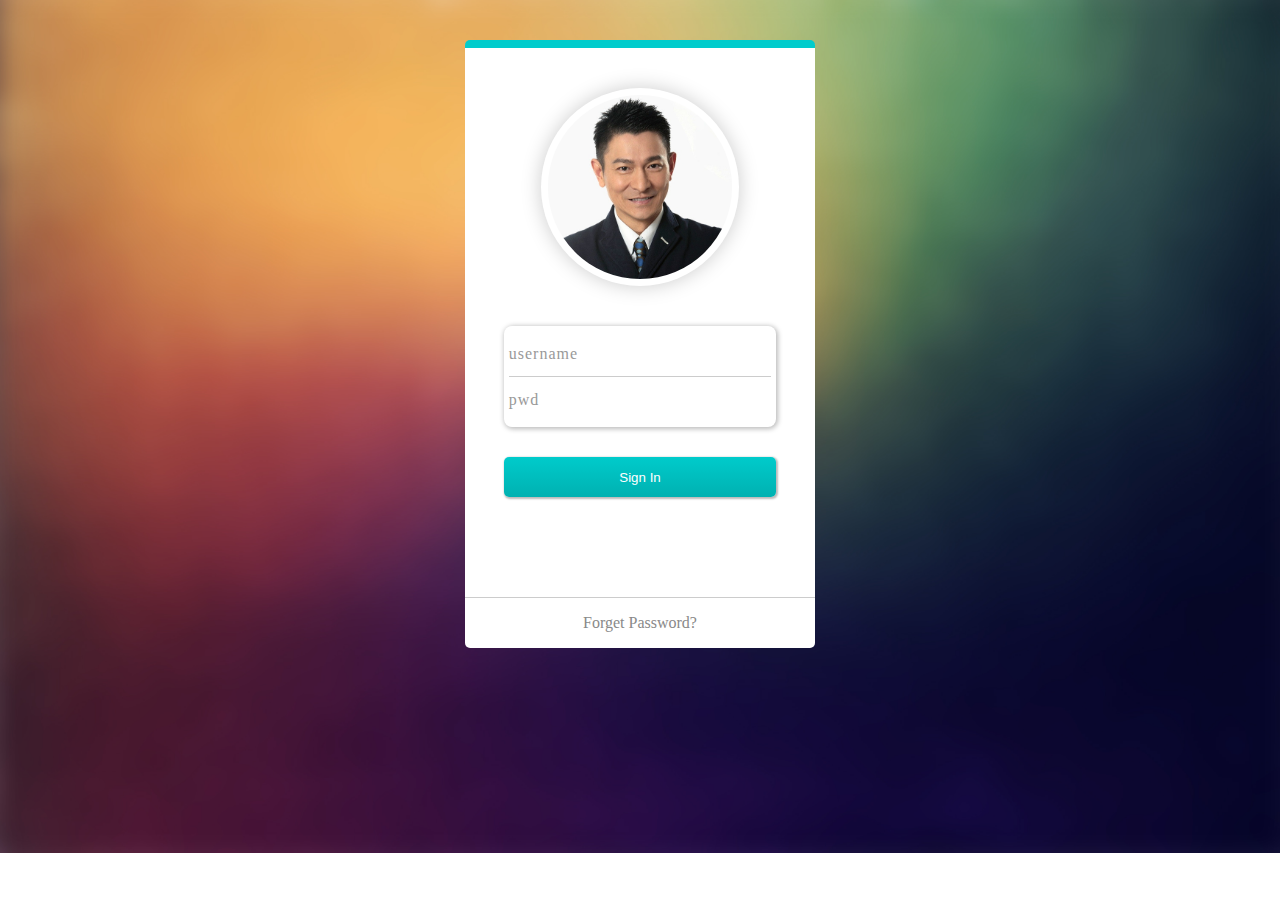
<file: index.html>
<!DOCTYPE html>
<html>
	<head>
		<meta charset="UTF-8">
		<title>登陆画面</title>
		<link rel="stylesheet" href="index.css" />
	</head>
	<body>
		<!--登陆区主体开始-->
		<div id="main">
			<!--头像区开始-->
			<div id="header-border">
				<!--头像内部区域开始-->
				<div id="header-pic">
					
				</div>
				<!--头像内部区域结束-->
			</div>
			<!--头像区结束-->
			<!--账号密码区开始-->
			<div id="account">
				<form action="">
					<div class="input border-bottom">
						<label for="">username</label>
						<input type="text" name="username" id="username" />						
					</div>	
					<div class="input">
						<label for="">pwd</label>
						<input type="password" name="userpwd" id="userpwd" />
					</div>
				</form>
			</div>
			<!--账号密码区结束-->
			<!--登陆按钮开始-->
			<input type="button" value="Sign In" class="login-btn" />
			<!--登陆按钮结束-->
			<!--登陆区底部开始-->
			<div id="footer">
				<a href="">Forget Password?</a>
			</div>
			<!--登陆区底部结束-->
		</div>
		<!--登陆区主体结束-->
	</body>
</html>
</file>
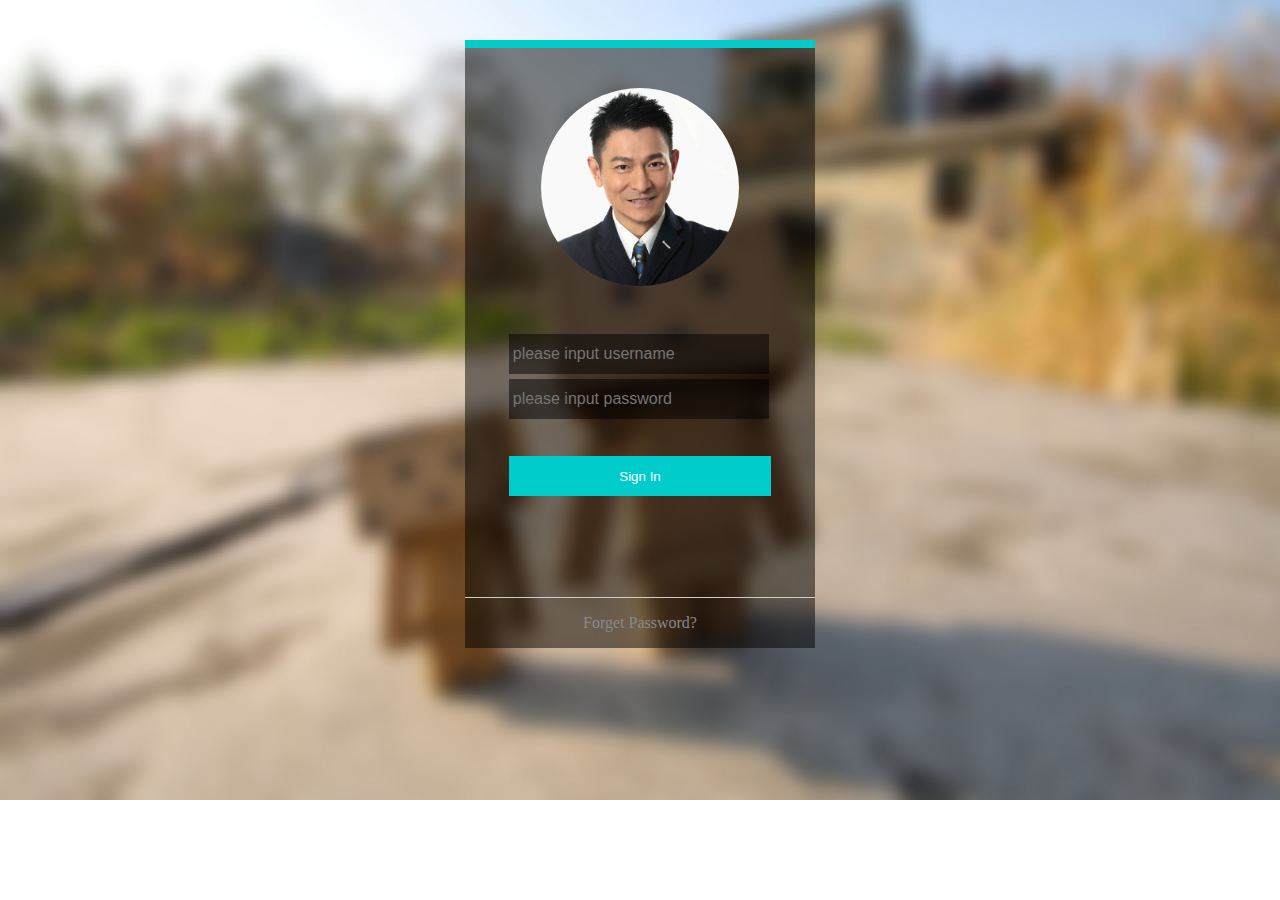
<file: index2.html>
<!DOCTYPE html>
<html>
	<head>
		<meta charset="UTF-8">
		<title>登陆画面</title>
		<link rel="stylesheet" href="index2.css" />
	</head>
	<body>
		<!--登陆区主体开始-->
		<div id="main">
			<!--头像区开始-->
			<div id="header-border">
				
			</div>
			<!--头像区结束-->
			<!--账号密码区开始-->
			<div id="account">
				<form action="">
					<div class="input">						
						<input type="text" name="username" id="username" placeholder="please input username" />						
					</div>	
					<div class="input">						
						<input type="password" name="userpwd" id="userpwd" placeholder="please input password" />
					</div>
				</form>
			</div>
			<!--账号密码区结束-->
			<!--登陆按钮开始-->
			<input type="button" value="Sign In" class="login-btn" />
			<!--登陆按钮结束-->
			<!--登陆区底部开始-->
			<div id="footer">
				<a href="">Forget Password?</a>
			</div>
			<!--登陆区底部结束-->
		</div>
		<!--登陆区主体结束-->
	</body>
</html>
</file>
<file: index.css>
@charset "utf-8";

/*统一设置*/
* {
	margin: 0;
	padding: 0;
}

/*网页背景图片*/
body {
	background: url(images/main_bg.jpg)  no-repeat;
	background-size: cover;
}

/*登陆主体*/
#main {
	width: 350px;
	height: 600px;
	background: #fff;
	margin: 40px auto;
	border-top:8px solid #0cc;
	border-radius: 5px;
	position: relative;
}

/*头像区*/
#header-border {
	width: 198px;
	height: 198px;
	background: #fff;
	margin: 40px auto;
	border-radius: 50%;
	box-shadow: 0px 0px 20px #ccc;
	position: relative;
}

#header-pic {
	width: 184px;
	height: 184px;
	background: orange;
	border-radius: 50%;	
	position: absolute;
	left: 7px;
	top: 7px;
	background: url(images/liudehua.jpg) no-repeat;
	background-size: cover;
}

/*账号密码区*/
#account {
	width: 75%;	
	padding: 5px;
	margin: 0 auto;	
	border-radius: 8px;
	box-shadow: 1px 1px 5px 1px #bbb;	
}

/*表单*/
#account .input {
	height: 45px;
	line-height: 45px;	
}

#account .input label {
	display: inline-block;
	width: 30%;	
	color: #999;
	font-size: 16px;
	letter-spacing: 1px;
}

#account .input input {
	width: 65%;
	height: 30px;
	border: none;
	outline: none;
	font-size: 16px;
	color: #0cc;
	padding: 0 4px;
}

/*下边框线*/
#account .border-bottom {
	border-bottom: 1px solid #ccc;
}

/*登陆按钮*/
.login-btn {
	display: block;
	width: calc(75% + 5px + 5px);
	height: 40px;
	margin: 30px auto;
	border: none;
	outline: none;
	color: #FFFFFF;
	background: linear-gradient(#00cbcb,#00b1b1);
	border-radius: 5px;
	box-shadow: 1px 1px 2px 1px #bbb;
	cursor: pointer;
	position: relative;
}

.login-btn:active {
	top:2px;
}

/*登陆区底部*/
#footer {
	position: absolute;
	bottom: 0;
	width: 100%;
	height: 50px;	
	text-align: center;
	line-height: 50px;
	border-top:1px solid #CCCCCC;
}

#footer a {
	color: #898989;
	text-decoration: none;
}
</file>
<file: index2.css>
@charset "utf-8";

/*统一设置*/
* {
	margin: 0;
	padding: 0;
}

/*网页背景图片*/
body {
	background: url(images/main_bg2.jpg)  no-repeat;
	background-size: cover;
}

/*登陆主体*/
#main {
	width: 350px;
	height: 600px;
	background: rgba(0,0,0,0.5);
	margin: 40px auto;
	border-top:8px solid #0cc;	
	position: relative;
}

/*头像区*/
#header-border {
	width: 198px;
	height: 198px;
	background: #fff;
	margin: 40px auto;
	border-radius: 50%;	
	position: relative;
	background: url(images/liudehua.jpg) no-repeat;
	background-size: cover;
}

/*账号密码区*/
#account {
	width: 75%;	
	padding: 5px;
	margin: 0 auto;		
}

/*表单*/
#account .input {
	height: 45px;
	line-height: 45px;	
}

#account .input input {
	width: calc(100% - 10px);
	height: 40px;
	border: none;
	outline: none;
	font-size: 16px;
	color: #0cc;
	padding: 0 4px;
	background: rgba(0,0,0,0.5);
}

/*下边框线*/
#account .border-bottom {
	border-bottom: 1px solid #ccc;
}

/*登陆按钮*/
.login-btn {
	display: block;
	width: 75%;
	height: 40px;
	margin: 30px auto;
	border: none;
	outline: none;
	color: #FFFFFF;
	background: #0cc;	
	cursor: pointer;
	position: relative;
}

.login-btn:active {
	top:2px;
}

/*登陆区底部*/
#footer {
	position: absolute;
	bottom: 0;
	width: 100%;
	height: 50px;	
	text-align: center;
	line-height: 50px;
	border-top:1px solid #CCCCCC;
}

#footer a {
	color: #898989;
	text-decoration: none;
}
</file>
